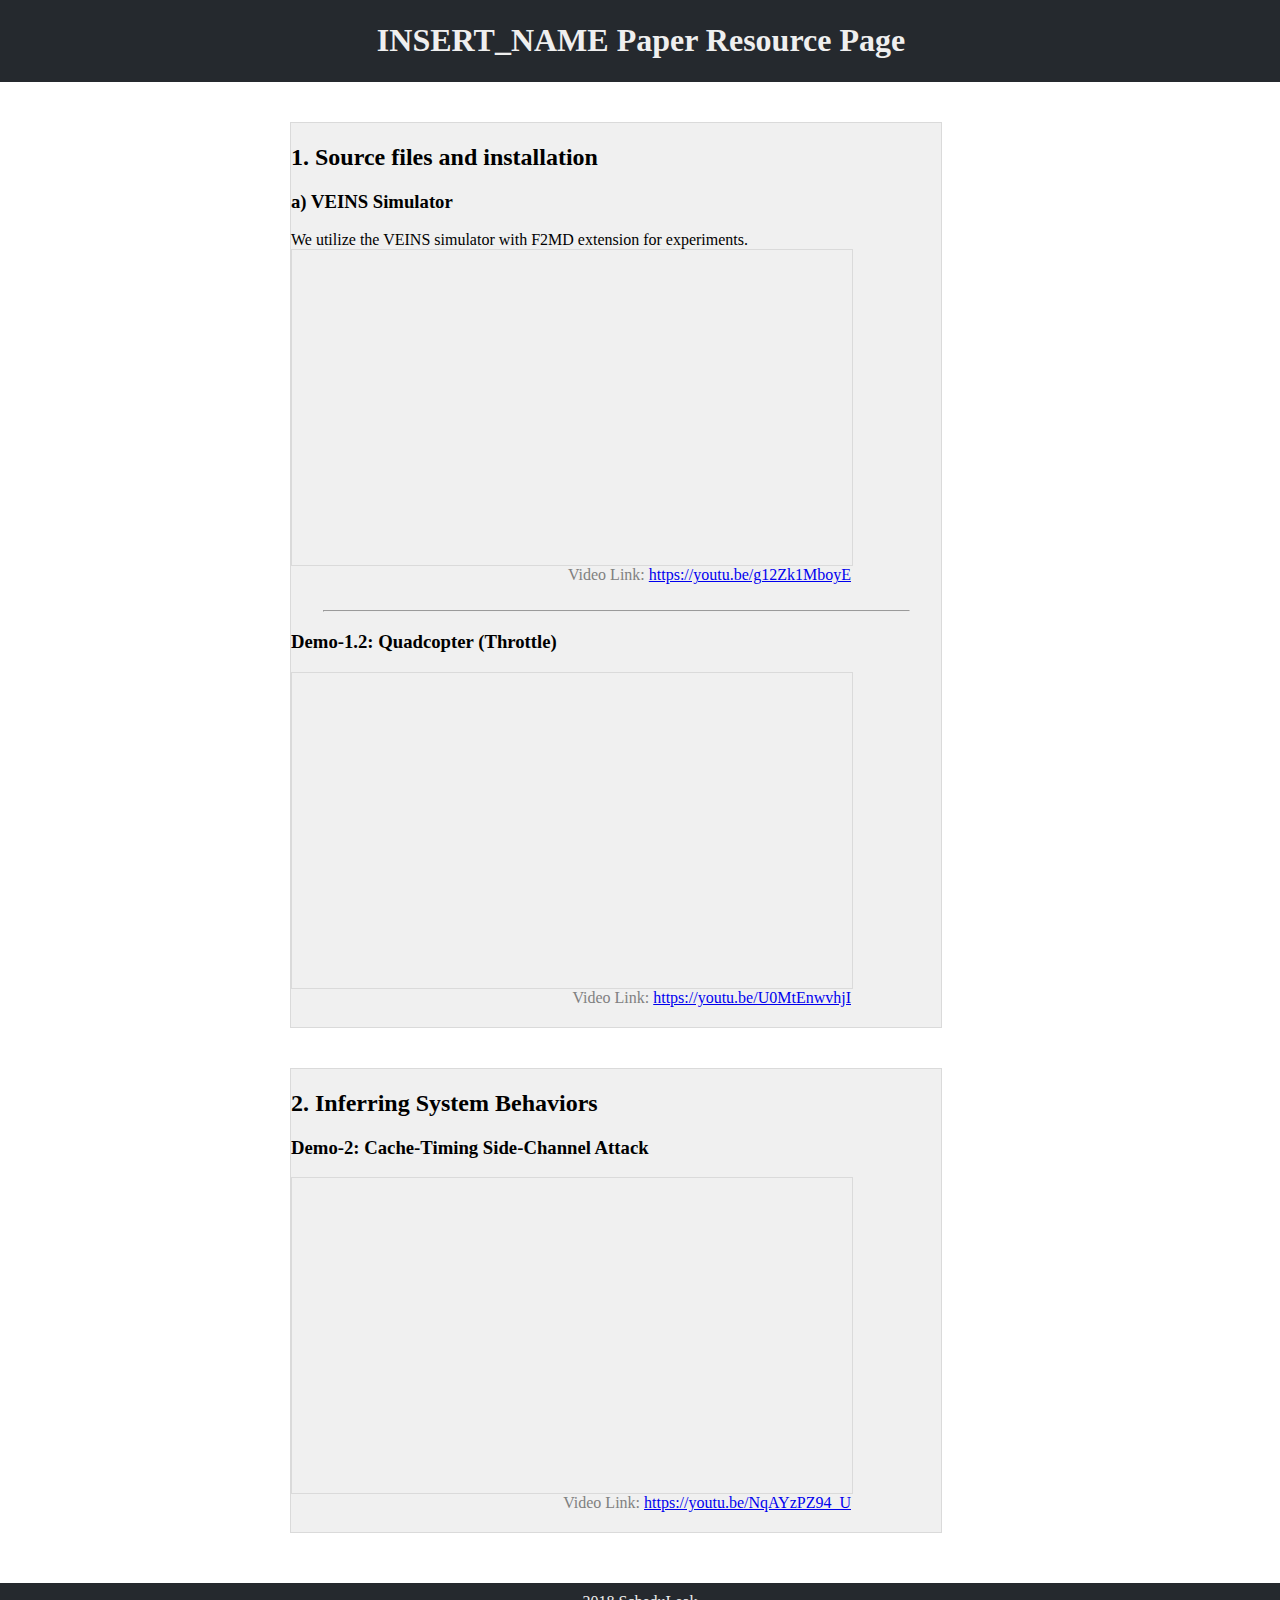
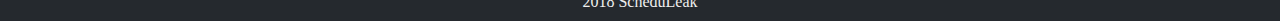
<file: old-files/index.html>
<html>
<head>
	<style>
		body {
			margin: 0 0 0 0;
			padding: 0 0 0 0;
		}

		.footer-wrapper {
/*			position: fixed;*/
			left: 0;
			bottom: 0;
			width: 100%;
			background-color: #25292E;
			color: #efefef;
			text-align: center;
			padding: 10 0 10 0;
		}
		.footer-content-wrapper {
			display: inline-block;
			width: 700px;
			text-align: center;
		}
		.page-wrapper {
			width: 100%;
			text-align: center;
			margin: 0 0 0 0;
			padding: 0 0 50 0;
		}
		.page-top-wrapper {
			width: 100%;
			padding: 1px;
			text-align: center;
			background-color: #25292E; /*#F0F0F0;*/
			color: #efefef;
			/*border-bottom: 1px solid #B8B8B8;*/
		}
		.page-content-wrapper {
			display: inline-block;
			width: 700px;
			text-align: left;
		}
		.demo-row {
			display: inline-block;
			width: 650px;
			padding-bottom: 20px;
			padding-top: 1px;
			margin-top: 40px;
			background-color:#F0F0F0;
			border-width: 1px;
			border-style: solid;
			border-color: #DADADA;
			
		}
		.demo-video iframe {
			border: 1px solid  #DADADA;
		}
		
		.demo-video-foot {
			display: inline-block;
			text-align: right;
			margin-top: 0px;
			width: 560px;
			color: gray;
		}
	</style>
</head>
<body>
	<div class="page-wrapper">
		<div class="page-top-wrapper">
			<h1>INSERT_NAME Paper Resource Page</h1>
		</div>
		<div class="page-content-wrapper">
			<div class="demo-row">
			  <h2>1. Source files and installation</h2>
			  <h3>a) VEINS Simulator</h3>
        		<p1>We utilize the VEINS simulator with F2MD extension for experiments.</p1>
			  <div class="demo-video">
				<iframe width="560" height="315" src="https://www.youtube.com/embed/g12Zk1MboyE" frameborder="0" allow="autoplay; encrypted-media" allowfullscreen></iframe>
					<div class="demo-video-foot">Video Link: <a href="https://youtu.be/g12Zk1MboyE">https://youtu.be/g12Zk1MboyE</a></div>
				</div>
				<br>
				<hr width="90%">
				<h3>Demo-1.2: Quadcopter (Throttle)</h3>
				<div class="demo-video">
				  <iframe width="560" height="315" src="https://www.youtube.com/embed/U0MtEnwvhjI" frameborder="0" allow="autoplay; encrypted-media" allowfullscreen></iframe>
					<div class="demo-video-foot">Video Link: <a href="https://youtu.be/U0MtEnwvhjI">https://youtu.be/U0MtEnwvhjI</a></div>
				</div>
			</div>
			<div class="demo-row">
			  <h2>2. Inferring System Behaviors</h2>
			  <h3>Demo-2: Cache-Timing Side-Channel Attack</h3>
				<div class="demo-video">
				  <iframe width="560" height="315" src="https://www.youtube.com/embed/NqAYzPZ94_U" frameborder="0" allow="autoplay; encrypted-media" allowfullscreen></iframe>
					<div class="demo-video-foot">Video Link: <a href="https://youtu.be/NqAYzPZ94_U">https://youtu.be/NqAYzPZ94_U</a></div>
				</div>
			</div>
			
		</div>
	</div>
	<div class="footer-wrapper">
		<div class="footer-content-wrapper">
			2018 ScheduLeak 
		</div>
	</div>
</body>
</html>
</file>
